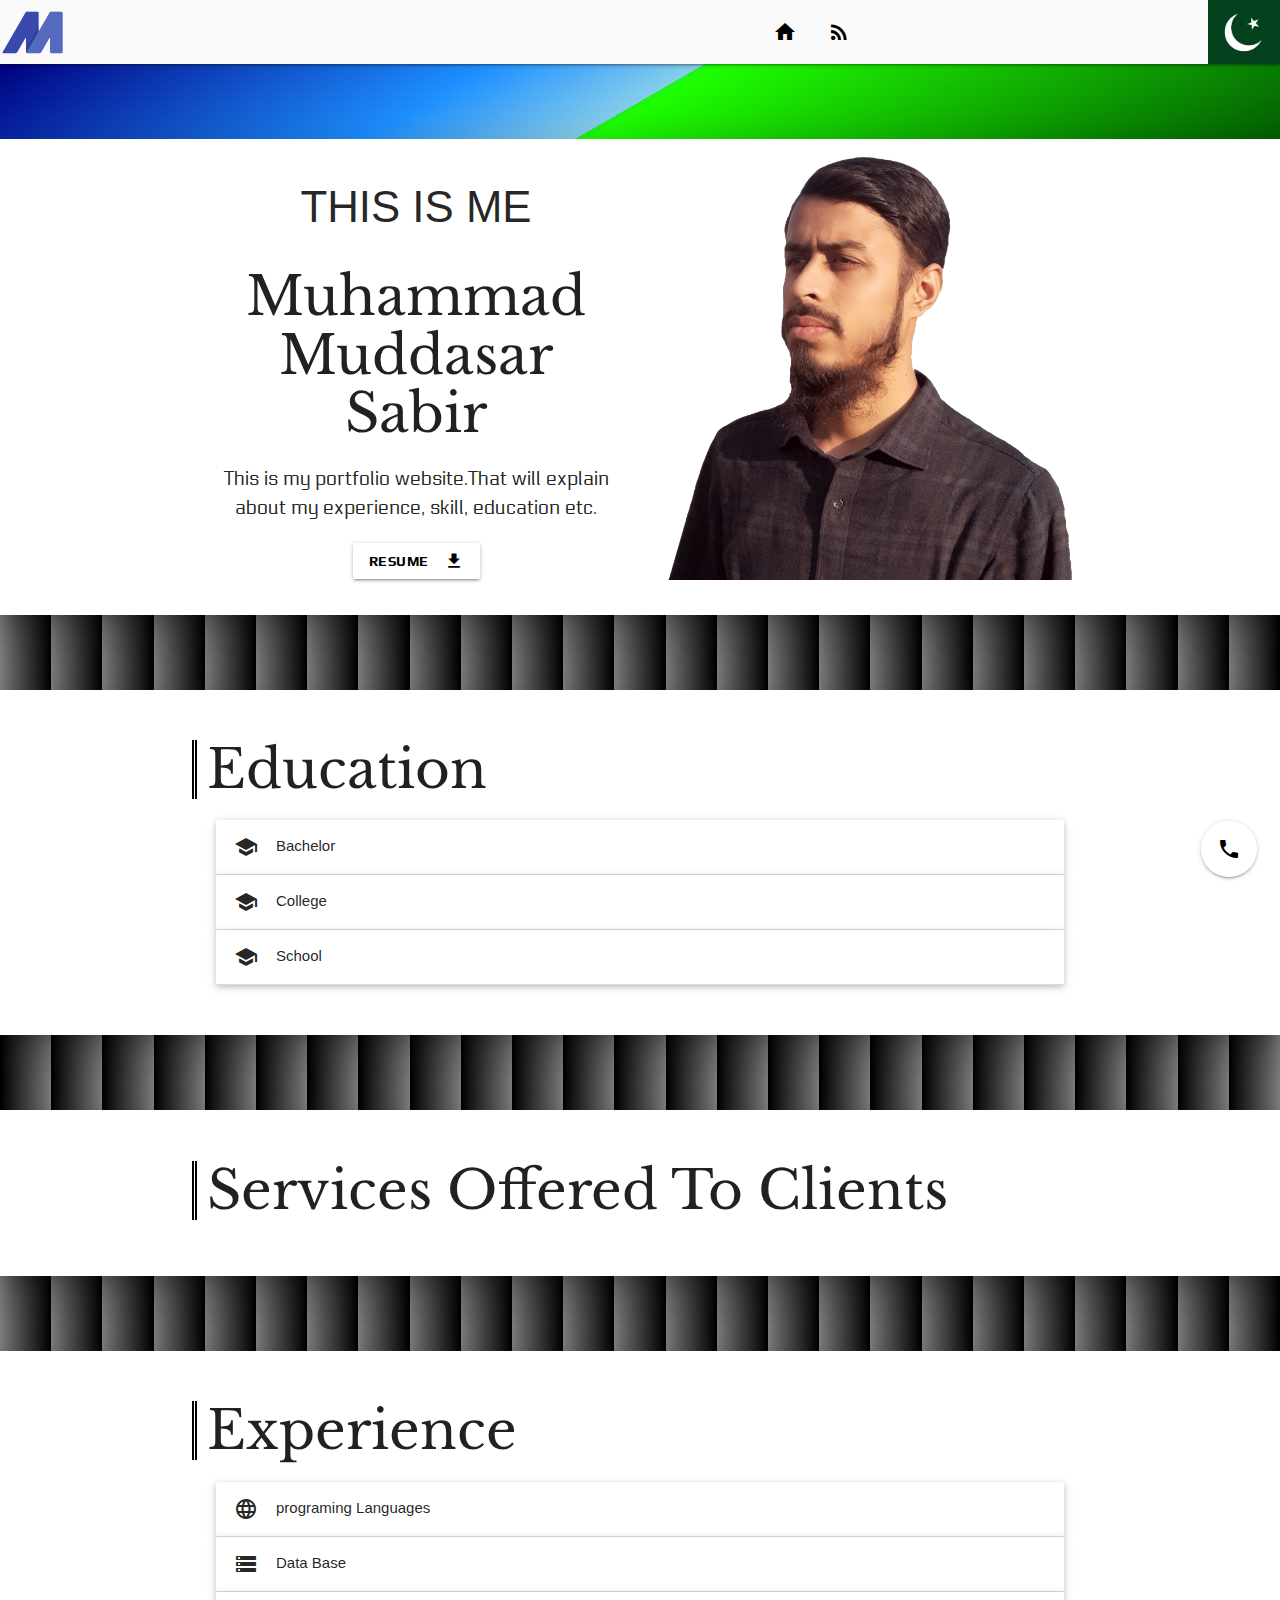
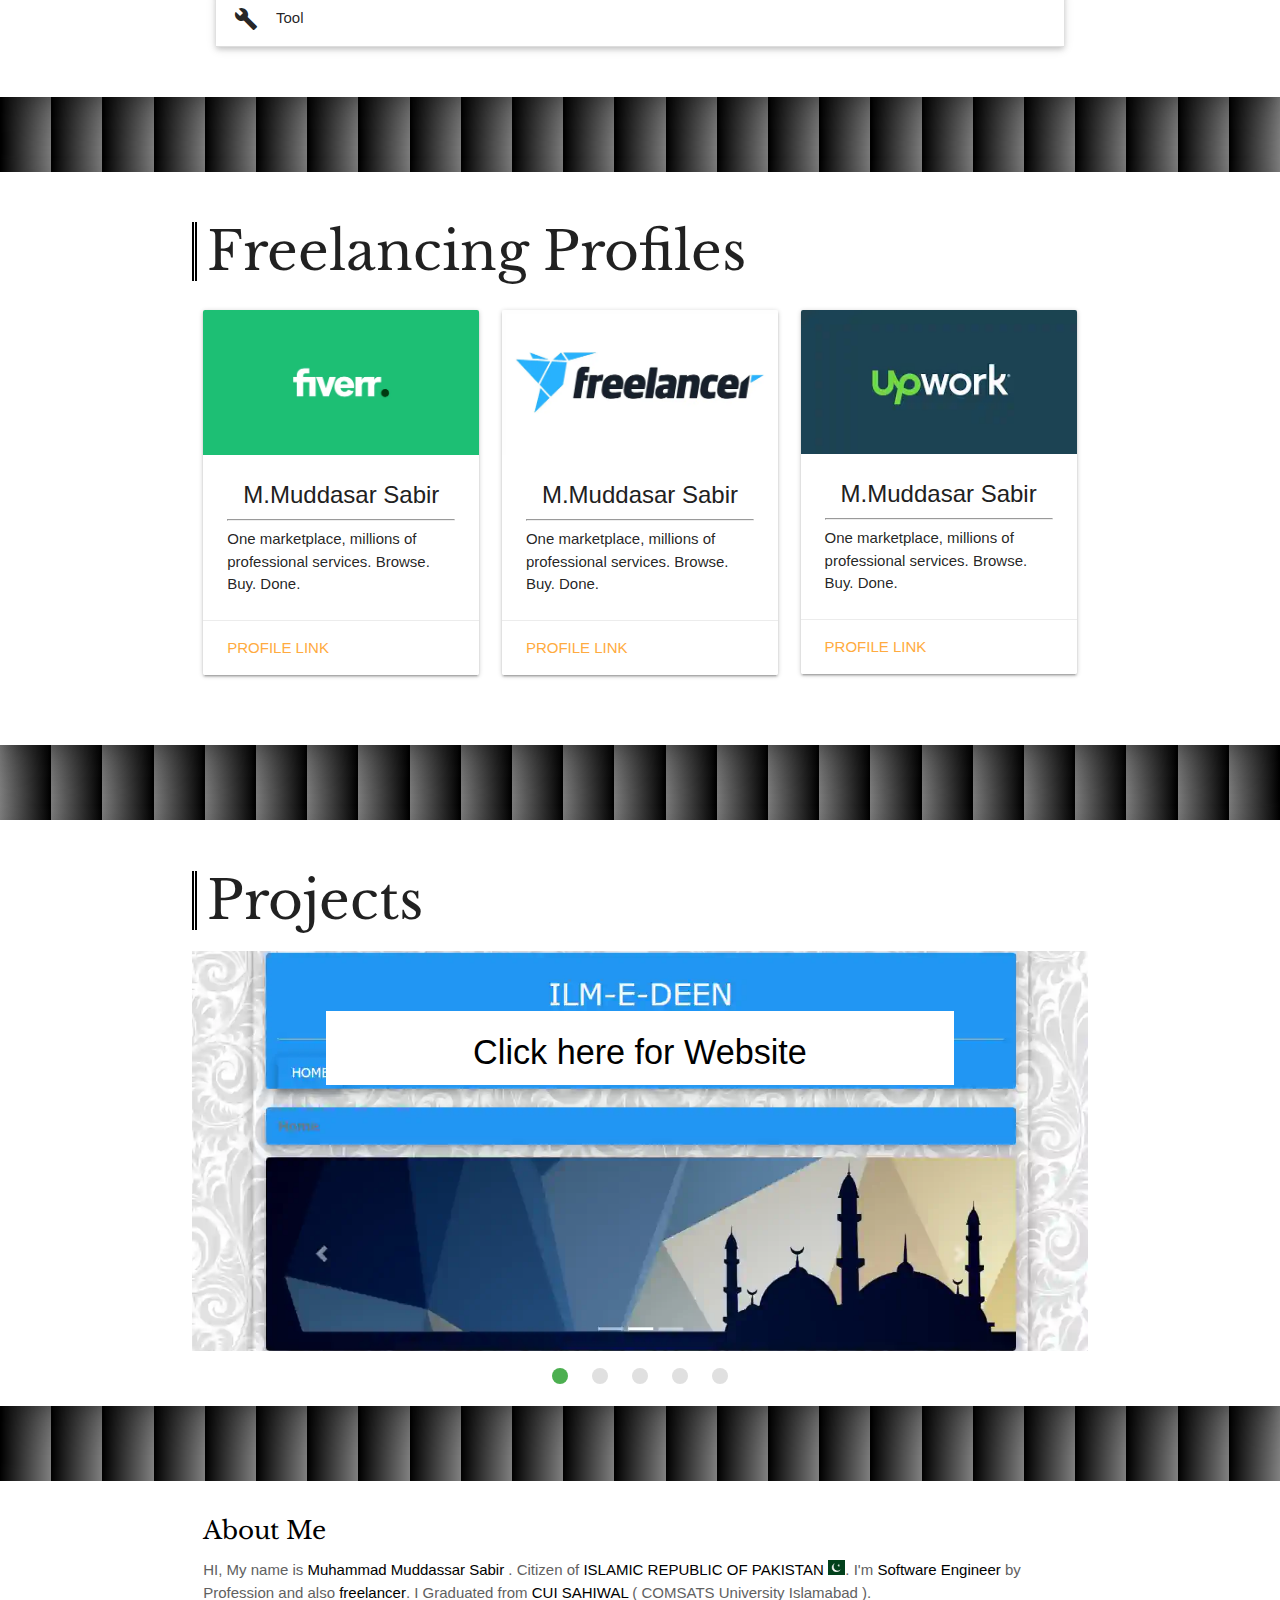
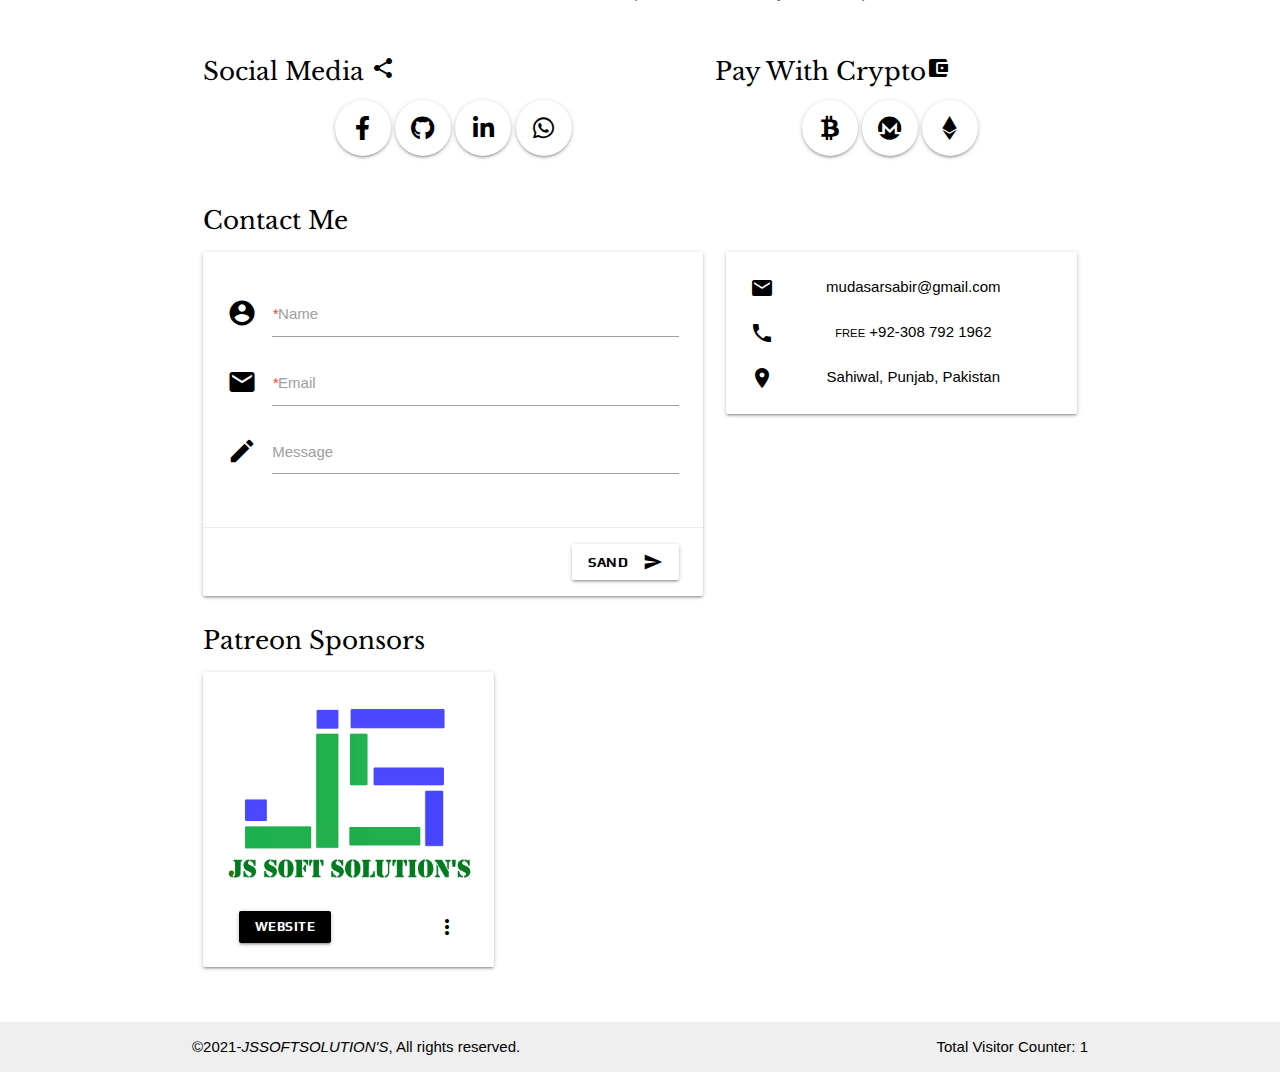
<file: index.html>
<!DOCTYPE html>
<html lang="en">
<head>
    <meta name="google-site-verification" content="wOV8vg45uujFoVqjLc64fHxE5O7BqltZ8o8jytC9KS8" />
    <meta charset="UTF-8">
		<meta http-equiv="Content-Type" content="text/html; charset=utf-8">
    <meta name="viewport" content="width=device-width, initial-scale=1.0">
    <meta name="description" content="This is my Muhammad Muddasar Sabir (muddasarsabir) portfolio website">
		<meta name="author" content="Muhammad Muddasar Sabir">
		<meta name="email" content="mudasarsabir@gmail.com">
		<meta name="mobile-number" content="+923087921962">
    <meta name="Country" content="Pakistan">
    <link rel="icon" href="img/logo.webp" type="image/icon">
    <title>Muhammad Muddasar Sabir</title>
    <!--Import Google Font-->
    <link href="https://fonts.googleapis.com/css?family=Acme|Electrolize|Libre+Baskerville:700|Lobster|Monoton|Orbitron|Play|Righteous&display=swap" rel="stylesheet">
    <!--Import Google Icon Font-->
    <link rel="stylesheet" href="https://fonts.googleapis.com/icon?family=Material+Icons">
    <!--Import materialize.css-->
    <link rel="stylesheet" href="css/materialize.min.css">
    <!--Import fontawesome.css-->
    <link rel="stylesheet" href="https://cdnjs.cloudflare.com/ajax/libs/font-awesome/5.8.2/css/all.min.css">
    <!--Import manual stylesheet-->
    <link rel="stylesheet" href="css/index.css">
</head>
<body>
  <header>
      <div class="navbar-fixed">
          <nav>
              <div class="nav-wrapper white hoverable grey lighten-5">
                <a href="index.html"><img class="brand-logo" src="img/logo.webp" alt="Logo Image"></a>
                <a href="#" data-target="mobile-demo" class="sidenav-trigger black-text"><i class="material-icons">menu</i></a>
                <img class="right hoverable" style="height: 100%;" src="img/etc/PAKISTAN-FLAG.webp" alt="PAKISTAN-FLAG">
                <ul class="right hide-on-med-and-down">
                    <li class="waves-effect tooltipped hoverable" data-position="bottom" data-tooltip="HOME"><a href="index.html"><i class="material-icons black-text">home</i></a></li>
                    <li class="waves-effect tooltipped hoverable" data-position="bottom" data-tooltip="Bolgs"><a href="blogs.html"><i class="material-icons black-text">rss_feed</i></a></li>
                    <li class="waves-effect tooltipped hoverable" data-position="bottom" data-tooltip="Ideas"><a href="ideas.html"><i class="material-icons black-text">emoji_objects</i></a></li>
                    
                  </ul>
              </div>
          </nav>
      </div>
    <!--Side bar menu start-->
    <ul class="sidenav" id="mobile-demo">
      <li class="hoverable">
        <div class="user-view">
          <center>
            <a href="#"><img src="img/profile/left.webp" alt="" class="circle hoverable"></a>
          </center>
          <span class="name"><span class="material-icons left">account_box</span>Muhammad Muddasar Sabir</span>
          <span class="email"><span class="material-icons left">email</span><a href="mailto:mudasarsabir@gmail.com" class="black-text"> mudasarsabir@gmail.com</a></span>
        </div>
        <hr class="black container  container">
      </li>
      <hr class="black container">
      <li class="hoverable"><a href="index.html" class="waves-effect black-text"><i class="material-icons black-text">home</i>Home</a></li>
      <li class="hoverable"><a href="blogs.html" class="waves-effect black-text"><i class="material-icons black-text">rss_feed</i>Bolgs</a></li>
      <li class="hoverable"><a href="ideas.html" class="waves-effect black-text"><i class="material-icons black-text">emoji_objects</i>Ideas</a></li>
      <center><h5>Social Media <span class="material-icons">share</span></h5></center>
      <hr class="black container"><br>
      <li>
        <center>
          <a href="https://www.facebook.com/mudasar.sabir.9" class="btn-floating btn-large waves-effect waves-grey-lighten-5 white hoverable tooltipped" data-tooltip="FaceBook" data-position="top"><i class="fab fa-facebook-f black-text"></i></a>
          <a href="https://github.com/mudasarsabir" class="btn-floating btn-large waves-effect waves-grey-lighten-5 white hoverable tooltipped" data-tooltip="GitHub" data-position="top"><i class="fab fa-github black-text"></i></a>
          <a href="https://www.linkedin.com/in/mudasar-sabir-74680796" class="btn-floating btn-large waves-grey-lighten-5 waves-light white hoverable tooltipped" data-tooltip="linked in" data-position="top"><i class="fab fa-linkedin-in black-text"></i></a>
          <a href="https://wa.me/+923087921962?text=Hi Their!" class="btn-floating btn-large waves-effect waves-grey-lighten-5 white hoverable tooltipped" data-tooltip="Whats App" data-position="top"><i class="fab fa-whatsapp black-text"></i></a>
        </center>
      </li>
      <center><h5>Crypto Currency <span class="material-icons">account_balance_wallet</span></h5></center>
      <hr class="black container"><br>
      <li>
        <center>
          <a href="" class="btn-floating btn-large waves-effect waves-grey-lighten-5 white hoverable modal-trigger tooltipped" data-tooltip="Bitcoin" data-position="top" data-target="modal1" onclick="copyToClipboard('#p1')"><p id="p1" hidden>1DXey6wgv6ibF7xZhKoL1XpUgc7EnZu2Sm</p><p id="p11" hidden>Bitcoin</p><i class="fab fa-btc black-text"></i></a>
          <a href="" class="btn-floating btn-large waves-effect waves-grey-lighten-5 white hoverable modal-trigger tooltipped" data-tooltip="Monero" data-position="top" data-target="modal1" onclick="copyToClipboard('#p2')"><p id="p2" hidden>0x9c48c675e265038E982281427d6E4D09a87321D9</p><p id="p11" hidden>Monero</p><i class="fab fa-monero black-text"></i></a>
          <a href="" class="btn-floating btn-large waves-effect waves-grey-lighten-5 white hoverable modal-trigger tooltipped" data-tooltip="Ethereum" data-position="top" data-target="modal1" onclick="copyToClipboard('#p3')"><p id="p3" hidden>432YXDa71aRVf5Utf2qYHoik1wvwGEJQDKhK4iunQNh75Ew1aSTjqpdYoaEfHWMsapTpXhg2xDRdoSnd2KS8Lm9TM86JsQG</p><p id="p11" hidden>Ethereum</p><i class="fab fa-ethereum black-text"></i></a>
        </center>
      </li><br>
    </ul>
    <!--Side bar menu end-->
  </header>      
  <div>
            <div class="parallax-container">
              <div class="parallax style-17"></div>
            </div>
            <div class="section z-depth-5 hide-on-small-only">
                <center>
                  <div class="row container">
                    <div class="col l6 s12">
                      <h3>THIS IS ME</h3>
                      <h2 class="">Muhammad Muddasar Sabir</h2>
                      <p class="p-1">This is my portfolio website.That will explain about my experience, skill, education etc.</p>
                      <a href="#"><button class="btn white hoverable waves-effect waves-grey-lighten-5 black-text"><i class="material-icons right black-text">get_app</i><b>RESUME</b></button></a>
                    </div>
                    <img class="col l6 s12" src="img/profile/left.webp">
                  </div>
                </center>
            </div>
            <div class="section z-depth-5 hide-on-med-and-up">
              <center>
                <div class="row container">
                  <div class="col l6 s12">
                    <h3>THIS IS ME</h3>
                    
                  <img class="col l6 s12" src="img/profile/left.webp">
                    <h2 class="">Muhammad Muddasar Sabir</h2>
                    <p class="p-1">This is my portfolio website.That will explain about my experience, skill, education etc.</p>
                    <a href="#"><button class="btn white hoverable waves-effect waves-grey-lighten-5 black-text"><i class="material-icons right black-text">get_app</i><b>RESUME</b></button></a>
                  </div>
                </div>
              </center>
          </div>
            <div class="parallax-container">
              <div class="parallax grad1"></div>
            </div>
            <div class="section z-depth-5">
                <div class="row container">
                <h2 class="header left-boder-black">Education</h2>
                <ul class="collapsible popout hoverable">
                  <li>
                    <div class="collapsible-header hoverable"><i class="material-icons">school</i>Bachelor</div>
                    <div class="collapsible-body hoverable"><span>Lorem ipsum dolor sit amet.</span></div>
                  </li>
                  <li>
                    <div class="collapsible-header hoverable"><i class="material-icons">school</i>College</div>
                    <div class="collapsible-body hoverable"><span>Lorem ipsum dolor sit amet.</span></div>
                  </li>
                  <li>
                    <div class="collapsible-header hoverable"><i class="material-icons">school</i>School</div>
                    <div class="collapsible-body hoverable"><span>Lorem ipsum dolor sit amet.</span></div>
                  </li>
                </ul>
                </div>
            </div>
            <div class="parallax-container">
              <div class="parallax grad2"></div>
            </div>
            <div class="section z-depth-5">
              <div class="row container">
              <h2 class="header left-boder-black">Services Offered To Clients</h2> 
              </div>
          </div>
          <div class="parallax-container">
            <div class="parallax grad1"></div>
          </div>
            <div class="section z-depth-5">
                <div class="row container">
                <h2 class="header left-boder-black">Experience</h2>
                  <ul class="collapsible popout hoverable">
                    <li>
                      <div class="collapsible-header hoverable"><i class="material-icons">language</i>programing Languages</div>
                      <div class="collapsible-body hoverable">
                        <span>C++</span>
                      </div>
                    </li>
                    <li>
                      <div class="collapsible-header hoverable"><i class="material-icons">storage</i>Data Base</div>
                      <div class="collapsible-body hoverable"><span>Lorem ipsum dolor sit amet.</span></div>
                    </li>
                    <li>
                      <div class="collapsible-header hoverable"><i class="material-icons">build</i>Tool</div>
                      <div class="collapsible-body hoverable"><span>Lorem ipsum dolor sit amet.</span></div>
                    </li>
                  </ul>
              </div>
            </div>
            <div class="parallax-container">
              <div class="parallax grad2"></div>
            </div>
              <div class="section z-depth-5">
                  <div class="row container">
                  <h2 class="header left-boder-black">Freelancing Profiles</h2>
                  <div class="row">
                    <div class="col s12 m6 l4">
                      <div class="card hoverable borded">
                        <div class="card-image">
                          <img src="img/external/fiverr.webp">
                        </div>
                        <div class="card-content">
                          <center><a href="https://www.fiverr.com/m_mudasar_sabir"><span class="card-title activator grey-text text-darken-4">M.Muddasar Sabir</span></a></center><hr>
                          <p>One marketplace, millions of professional services. Browse. Buy. Done.</p>
                        </div>
                        <div class="card-action">
                          <a href="https://www.fiverr.com/m_mudasar_sabir">Profile Link</a>
                        </div>
                      </div>
                    </div>
                    <div class="col s12 m6 l4">
                      <div class="card hoverable">
                        <div class="card-image">
                          <img src="img/external/freelancer.webp">
                        </div>
                        <div class="card-content">
                          <center><a href="https://www.freelancer.com/u/mudasarsabir"><span class="card-title activator grey-text text-darken-4">M.Muddasar Sabir</span></a></center><hr>
                          <p>One marketplace, millions of professional services. Browse. Buy. Done.</p>
                        </div>
                        <div class="card-action">
                          <a href="https://www.freelancer.com/u/mudasarsabir">Profile Link</a>
                        </div>
                      </div>
                    </div>
                    <div class="col s12 m6 l4">
                      <div class="card hoverable">
                        <div class="card-image">
                          <img src="img/external/upwork.webp">
                        </div>
                        <div class="card-content">
                          <center><a href="https://www.upwork.com/freelancers/~019de8ccc156c7b125?viewMode=1"><span class="card-title activator grey-text text-darken-4">M.Muddasar Sabir</span></a></center><hr>
                          <p>One marketplace, millions of professional services. Browse. Buy. Done.</p>
                        </div>
                        <div class="card-action">
                          <a href="https://www.upwork.com/freelancers/~019de8ccc156c7b125?viewMode=1">Profile Link</a>
                        </div>
                      </div>
                    </div>
                  </div>                
                </div>
              </div>
            <div class="parallax-container">
              <div class="parallax grad1"></div>
            </div>
            <div class="section z-depth-5">
                <div class="container">
                <h2 class="header left-boder-black">Projects</h2>
                <div class="slider">
                  <ul class="slides">
                    <li>
                      <img src="img/slider/slider-1.webp" class="slider"> <!-- random image -->
                      <div class="caption white pulse center-align hoverable waves-effect waves-grey-lighten-5">
                        <h4 class="black-text">Click here for Website</h4>
                      </div>
                    </li>
                    <li>
                      <img src="img/slider/slider-2.webp" class="slider"> <!-- random image -->
                      <div class="caption white pulse center-align hoverable waves-effect waves-grey-lighten-5">
                        <h4 class="black-text">Click here for Website</h4>
                      </div>
                    </li>
                    <li>
                      <img src="img/slider/slider-3.webp" class="slider"> <!-- random image -->
                      <div class="caption white pulse center-align hoverable waves-effect waves-grey-lighten-5">
                        <h4 class="black-text">Click here for Website</h4>
                      </div>
                    </li>
                    <li>
                      <img src="img/slider/slider-4.webp" class="slider"> <!-- random image -->
                      <div class="caption white pulse center-align hoverable waves-effect waves-grey-lighten-5">
                        <h4 class="black-text">Click here for Website</h4>
                      </div>
                    </li>
                    <li>
                      <img src="img/slider/slider-5.webp" class="slider"> <!-- random image -->
                      <div class="caption white pulse center-align hoverable waves-effect waves-grey-lighten-5">
                        <h4 class="black-text">Click here for Website</h4>
                      </div>
                    </li>
                  </ul>
                </div>
              </div>
            </div>
            <div class="parallax-container">
              <div class="parallax grad2"></div>
          </div>
  </div>
    <footer class="page-footer docs-footer white">
      <div class="container row col  offset-m1">
        <div class="col s12 row">
          <h5 class="black-text">About Me</h5>
          <p class="grey-text text-darken-2"><strong>HI</strong>, My name is <strong><a class="black-text" href="https://muddasarsabir.netlify.app"> Muhammad Muddassar Sabir </a></strong>. Citizen of <strong><a class="black-text" href="http://www.pakistan.gov.pk/"> ISLAMIC REPUBLIC OF PAKISTAN <img src="img/etc/PAKISTAN-FLAG.webp" style="height: 2%;width: 2%;" alt=" PAKISTAN-FLAG " ></a></strong>. I'm <strong class="black-text">Software Engineer</strong> by Profession and also <strong class="black-text">freelancer</strong>. I Graduated from <strong><a class="black-text" href="https://sahiwal.comsats.edu.pk"> CUI SAHIWAL </a></strong> ( COMSATS University Islamabad ).</p>
        </div>
        <div>
          <div class="row col l7 s12">
            <h5 class="black-text">Social Media <span class="material-icons">share</span></h5>
              <ul>
                <li>
                  <center>
                    <a href="https://www.facebook.com/mudasar.sabir.9" data-tooltip="FaceBook" data-position="top" class="tooltipped btn-floating btn-large waves-effect waves-grey-lighten-5 white hoverable"><i class="fab fa-facebook-f black-text"></i></a>
                    <a href="https://github.com/mudasarsabir" data-tooltip="GitHub" data-position="top" class="tooltipped btn-floating btn-large waves-effect waves-grey-lighten-5 white hoverable"><i class="fab fa-github black-text"></i></a>
                    <a href="https://www.linkedin.com/in/mudasarsabir" data-position="top" data-tooltip="linked In" class="tooltipped btn-floating btn-large waves-grey-lighten-5 waves-light white hoverable"><i class="fab fa-linkedin-in black-text"></i></a>
                    <a href="https://wa.me/+923087921962?text=Hi Their!" data-tooltip="Whats App" data-position="top" class="tooltipped btn-floating btn-large waves-effect waves-grey-lighten-5 white hoverable"><i class="fab fa-whatsapp black-text"></i></a>
                  </center>
                </li>
              </ul>
          </div>
          <div class="row col l5 s12">
            <h5 class="black-text">Pay With Crypto<span class="material-icons">account_balance_wallet</span></h5>
            <ul>
              <li>
                <center>
                  <a href="" class="btn-floating btn-large waves-effect waves-grey-lighten-5 white hoverable modal-trigger tooltipped" data-tooltip="Bitcoin" data-position="top" data-target="modal1" onclick="copyToClipboard('#p1')"><p id="p1" hidden>1DXey6wgv6ibF7xZhKoL1XpUgc7EnZu2Sm</p><p id="p11" hidden>Bitcoin</p><i class="fab fa-btc black-text"></i></a>
                  <a href="" class="btn-floating btn-large waves-effect waves-grey-lighten-5 white hoverable modal-trigger tooltipped" data-tooltip="Monero" data-position="top" data-target="modal1" onclick="copyToClipboard('#p2')"><p id="p2" hidden>0x9c48c675e265038E982281427d6E4D09a87321D9</p><p id="p11" hidden>Monero</p><i class="fab fa-monero black-text"></i></a>
                  <a href="" class="btn-floating btn-large waves-effect waves-grey-lighten-5 white hoverable modal-trigger tooltipped" data-tooltip="Ethereum" data-position="top" data-target="modal1" onclick="copyToClipboard('#p3')"><p id="p3" hidden>432YXDa71aRVf5Utf2qYHoik1wvwGEJQDKhK4iunQNh75Ew1aSTjqpdYoaEfHWMsapTpXhg2xDRdoSnd2KS8Lm9TM86JsQG</p><p id="p11" hidden>Ethereum</p><i class="fab fa-ethereum black-text"></i></a>
                </center>
                <div id="modal1" class="modal black-text">
                  <div class="modal-content">
                    <h4>Good job!</h4>
                    <p>You Copied The Crypto Currency Address</p>
                  </div>
                  <div class="modal-footer">
                    <a href="#!" class="modal-close btn white hoverable waves-effect waves-grey-lighten-5 black-text">close</a>
                  </div>
                </div>
              </li>
            </ul>
          </div>
        </div>
        <div>
          <div class="col s12">
            <h5 class="black-text"> Contact Me</h5>
          </div>
            <form class="col s12 l7" name="contact" method="POST" data-netlify="true">
              <div class="card horizontal hoverable">
                <div class="card-stacked">
                  <div class="card-content">
                    <div class="input-field">
                      <i class="material-icons black-text prefix">account_circle</i>
                      <input id="icon_prefix" type="text" class="validate" name="name">
                      <label for="icon_prefix"><i class="red-text">*</i>Name</label>
                    </div>
                    <div class="input-field">
                      <i class="material-icons black-text prefix">email</i>
                      <input id="icon_email" type="email" class="validate" name="email">
                      <label for="icon_email"><i class="red-text">*</i>Email</label>
                    </div>
                    <div class="input-field">
                      <i class="material-icons black-text prefix">mode_edit</i>
                      <textarea id="icon_prefix2" class="materialize-textarea" name="message"></textarea>
                      <label for="icon_prefix2">Message</label>
                    </div>
                  </div>
                  <div class="card-action">
                    <button class="btn right white hoverable waves-effect waves-grey-lighten-5 black-text" type="submit"><b>Sand</b><i class="material-icons right black-text">send</i></button>  
                  </div>  
                </div>
              </div>
            </form>
            <div class="row col s12 l5 center">
              <div class="card horizontal hoverable">
                <div class="card-stacked">
                  <div class="card-content">
                    <span class="material-icons black-text left">email</span><a href="mailto:mudasarsabir@gmail.com" class="black-text"> mudasarsabir@gmail.com</a><br><br>
                    <span class="material-icons black-text left">call</span><small class="black-text">FREE</small><a href="https://p.freecallinc.com/voip/browser-phone/browser-phone.php?cid=85031&sid=85213&psp=12" class="black-text"> +92-308 792 1962</a><br><br>
                    <span class="material-icons black-text left">place</span><a href="https://goo.gl/maps/rfBmiNuNhyMGb3GP8" class="black-text"> Sahiwal, Punjab, Pakistan</a>
                  </div>
                </div>
              </div>
            </div>
        </div>
        <div class="col s12 row">
          <div>
            <h5 class="black-text">Patreon Sponsors</h5>
          </div>
          <div>
            <div class="patreon-footer-ad">
              <div class="card hoverable col l4 m6 s12"><br>
                <div class="card-image waves-effect waves-block  waves-effect waves-light">
                  <img class="activator" src="img/partner/jssoftsolutions.webp">
                </div>
                <div class="card-content">
                  <a href="https://www.jssoftsolutions.live/"><button class="hoverable black waves-effect btn-small waves-light"><b>Website</b></button></a>
                  <i class="material-icons activator card-title black-text right">more_vert</i>
                </div>
                <div class="card-reveal ">
                  <span class="card-title grey-text text-darken-4"><i class="material-icons right">close</i>JABBAR SON'S SOFT SOLUTION'S</span>
                  <p class="black-text">Make the <strong class="black white-text"> Impossible </strong> Possible</p>
                </div>
              </div>
            </div>
          </div>
        </div>
      </div>
      <div class="footer-copyright black-text hide-on-small-only">
        <div class="container">
          <strong>&copy;2021-<a href="https://www.jssoftsolutions.netlify.app" class="black-text"><strong><i>JSSOFTSOLUTION'S</i></strong></a>, All rights reserved.
          <div class="right website-counter black-text"></div>
        </div>
      </div>
      <div class="footer-copyright black-text hide-on-med-and-up">
        <div class="container">
          <small>&copy;2021-<a href="https://www.jssoftsolutions.netlify.app" class="black-text"><strong><i>JSSOFTSOLUTION'S</i></strong></a>, All rights reserved.</small>
          <div class="right website-counter black-text"></div>
          <!-- <a class="right black-text" href="https://github.com/muddasarsabir/Material-Design-portfolio/blob/master/LICENSE"><small>MIT License</small></a> -->
        </div>
      </div>
      <div class="fixed-action-btn">
        <a href="https://p.freecallinc.com/voip/browser-phone/browser-phone.php?cid=85031&sid=85213&psp=12"><button class="btn-floating btn-left btn-large waves-effect waves-grey-lighten-5 hoverable white pulse tooltipped" data-position="left" data-tooltip="CLICK HEAR FOR FREE CALL TO ME"><i class="material-icons black-text">call</i></button></a>
      </div>
    </footer>

    <!-- Compiled and minified JavaScript -->
    <script src="js/jquery-3.5.0.min.js"></script>
    <script src="js/materialize.min.js"></script>
    <script>
        //navbar menu function
        $(document).ready(function(){
          $('.sidenav').sidenav();
        });
        //tooltipped function
        $(document).ready(function(){
          $('.tooltipped').tooltip();
        });
        //Animation on image
        $(document).ready(function(){
          $('.parallax').parallax();
        });
        //show hide toggle function
        $(document).ready(function(){
          $("#flip").click(function(){
            $("#panel").toggle("slow");
          });
        });
        $(document).ready(function(){
          $('.collapsible').collapsible();
        });
        $(document).ready(function(){
          $('.fixed-action-btn').floatingActionButton();
        });
        $(document).ready(function(){
          $('.modal').modal();
        });
        $(document).ready(function(){
          $('.carousel').carousel();
        });
        $(document).ready(function(){
          $('.materialboxed').materialbox();
        });
        $(document).ready(function(){
          $('.modal').modal();
        });
        $(document).ready(function(){
          $('.slider').slider();
        });
    </script>
    <!--Copy Function-->
			<script>
				function copyToClipboard(element) {
				var $temp = $("<input>");
				$("body").append($temp);
				$temp.val($(element).text()).select();
				document.execCommand("copy");
				$temp.remove();
				}
			</script>
      <!--Copy function end-->
      <!--Visitor count start-->
      <script>
        var counterContainer = document.querySelector(".website-counter");
        var visitCount = localStorage.getItem("page_view");
        // Check if page_view entry is present
        if (visitCount) {
          visitCount = Number(visitCount) + 1;
          localStorage.setItem("page_view", visitCount);
        } else {
          visitCount = 1;
          localStorage.setItem("page_view", 1);
        }
        counterContainer.innerHTML = 'Total Visitor Counter: ' + visitCount;
      </script>
      <!--Visitor count end-->
      <!-- Sonetel Start -->
      <script async id="slcLiveChat" src="https://widget.sonetel.com/SonetelWidget.min.js" data-account-id="208054759"></script>
		  <script async id="sntlcallusat" account-id="208054759" default-number="DEFAULT-NUMBER" add-numbers="NON-SONETEL-NUMBERS" exclude-numbers="EXCLUDE-THESE-NUMBERS" src="https://widget.sonetel.com/SonetelCallUsAt.min.js"></script>
      <!-- Sonetel end -->
</body>
</html>
</file>
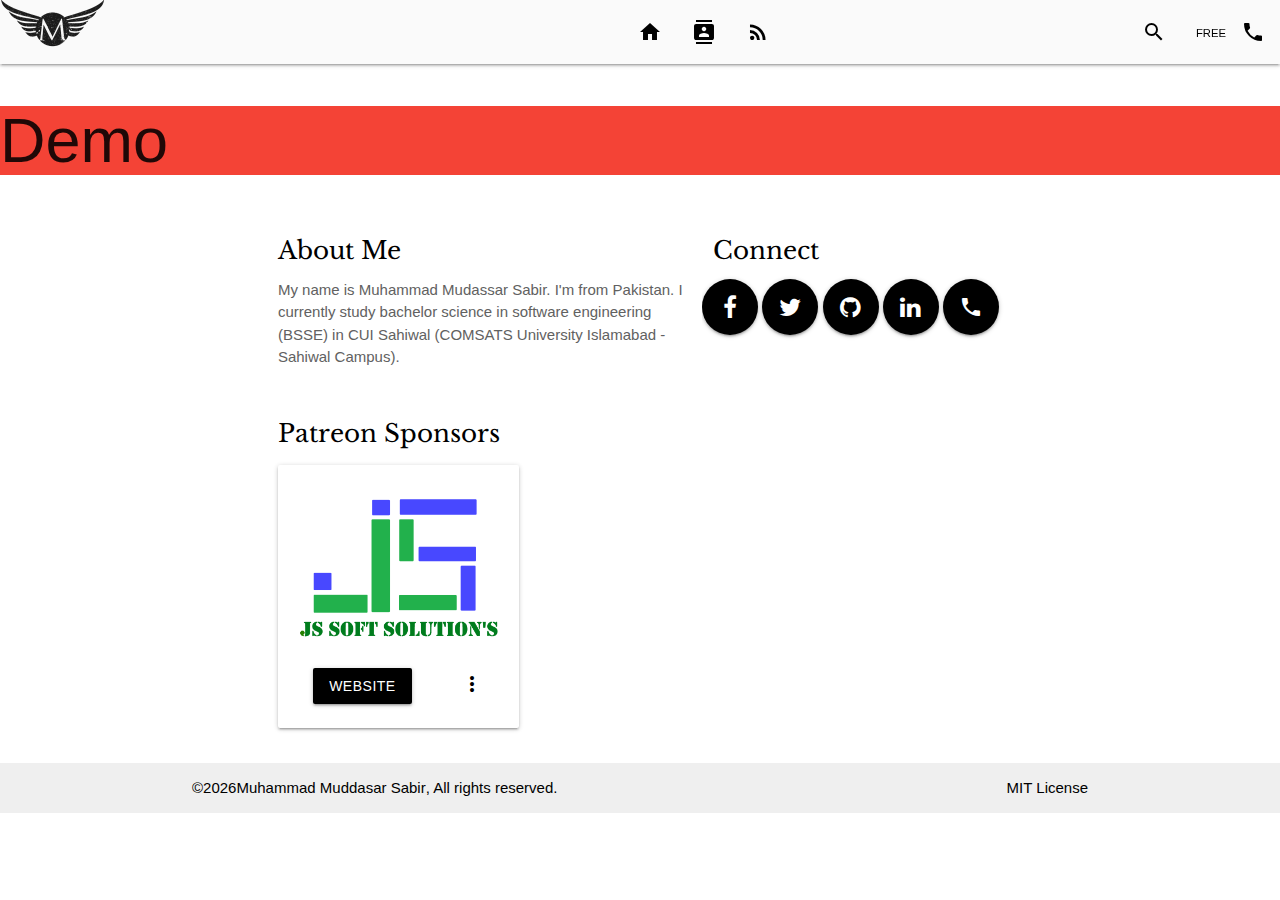
<file: contact.html>
<!DOCTYPE html>
<html lang="en">
<head>
    <meta charset="UTF-8">
    <meta name="viewport" content="width=device-width, initial-scale=1.0">
    <title>Materialize website</title>
    <link href="https://fonts.googleapis.com/css?family=Acme|Electrolize|Libre+Baskerville:700|Lobster|Monoton|Orbitron|Play|Righteous&display=swap" rel="stylesheet">
    <!--Import Google Icon Font-->
    <link rel="stylesheet" href="https://fonts.googleapis.com/icon?family=Material+Icons">
    <!--Import materialize.css-->
    <link rel="stylesheet" href="https://cdnjs.cloudflare.com/ajax/libs/materialize/1.0.0/css/materialize.min.css">
    <!--Import fontawesome.css-->
    <link rel="stylesheet" href="https://cdnjs.cloudflare.com/ajax/libs/font-awesome/4.7.0/css/font-awesome.min.css">
    <link rel="stylesheet" href="css/index.css">
  
</head>
<body>
<header>
    <div class="navbar-fixed">
        <nav>
            <div class="nav-wrapper white hoverable grey lighten-5">
                <a href="index.html" class="brand-logo t1"><img src="img/logo.png" alt="Logo Image"></a>
                <a href="#" data-target="mobile-demo" class="sidenav-trigger t4"><i class="material-icons">menu</i></a>
                <ul class="right">
                    <li class="waves-effect tooltipped hoverable" data-position="bottom" data-tooltip="CLICK HEAR FOR FREE CALL TO ME"><a href="#" class="t4"><i class="material-icons right">call</i><small>FREE</small></a></li>
                </ul>
                <ul class="right hide-on-med-and-down">
                    <li class="waves-effect tooltipped hoverable" data-position="bottom" data-tooltip="HOME"><a href="index.html"><i class="material-icons t4">home</i></a></li>
                    <li class="waves-effect tooltipped hoverable" data-position="bottom" data-tooltip="Contact"><a href="contact.html"><i class="material-icons t4">contacts</i></a></li>
                    <li class="waves-effect tooltipped hoverable" data-position="bottom" data-tooltip="Bolgs"><a href="blogs.html"><i class="material-icons t4">rss_feed</i></a></li>
                    <li class="waves-effect tooltipped hoverable" data-position="bottom" data-tooltip="Ideas"><a href="ideas.html"><i class="material-icons t4">emoji_objects</i></a></li>
                    <li class="waves-effect tooltipped hoverable" data-position="bottom" data-tooltip="search" id="flip"><a href="#"><i class="material-icons t4">search</i></a></li>
                </ul>
            </div>
        </nav>
    </div>
            <ul class="sidenav" id="mobile-demo">
                <li class="hoverable">
                    <div class="user-view">
                        <center>
                        <a href="#">
                            <img src="img/profile.png" alt="" class="circle hoverable">
                        </a>
                        </center>
                        <span class="name"><span class="material-icons left">account_box</span>Muhammad Muddasar Sabir</span>
                        <span class="email"><span class="material-icons left">email</span>mudasarsabir@gmail.com</span>
                    </div><hr class="black container  container">
                </li>
                <hr class="black container">
                <li class="hoverable"><a href="index.html" class="waves-effect black-text"><i class="material-icons black-text">home</i>Home</a></li>
                <li class="hoverable"><a href="contact.html" class="waves-effect black-text"><i class="material-icons black-text">contacts</i>Contact</a></li>
                <li class="hoverable"><a href="blogs.html" class="waves-effect black-text"><i class="material-icons black-text">rss_feed</i>Bolgs</a></li>
                <li class="hoverable"><a href="ideas.html" class="waves-effect black-text"><i class="material-icons black-text">emoji_objects</i>Ideas</a></li>
                <li class="hoverable"><a href="#" class="waves-effect black-text"><i class="material-icons black-text">call</i>Free call</a></li>
                <center><h5>Social Media <span class="material-icons">share</span></h5></center>
                <hr class="black container container"><br>
                <li>
                  <center>
                  <a href="https://www.facebook.com/mudasar.sabir.9" class="btn-floating btn-large waves-effect waves-light black hoverable"><i class="fa fa-facebook white-text"></i></a>
                  <a href="https://twitter.com/intent/tweet?screen_name=mudasarsabir&ref_src=twsrc%5Etfw" class="btn-floating btn-large waves-effect waves-light black hoverable"><i class="fa fa-twitter"></i></a>
                  <a href="https://github.com/muddasarsabir" class="btn-floating btn-large waves-effect waves-light black hoverable"><i class="fa fa-github"></i></a>
                  <a href="https://www.linkedin.com/in/mudasar-sabir-74680796" class="btn-floating btn-large waves-effect waves-light black hoverable"><i class="fa fa-linkedin"></i></a>
                </center>
                </li>
                <br><br>
            </ul>
</header>

    <div>
        <div class="red">
            <h1>Demo</h1>
        </div>
    </div>

<footer class="page-footer docs-footer grey-text text-darken-3 white">
      <div class="container">
        <div class="row" style="margin-bottom: 0;">
          <div class="col s12 m10 offset-m1">
            <div class="row">
              <div class="col l7 s12">
                <h5 class="black-text">About Me</h5>
                <p class="grey-text text-darken-2">My name is Muhammad Mudassar Sabir. I'm from Pakistan. I currently study bachelor science in software engineering (BSSE) in CUI Sahiwal (COMSATS University Islamabad - Sahiwal Campus).</p>
              </div>
              <div class="col l5 s12" style="overflow: hidden;">
                <h5 class="black-text">Connect</h5>
                <ul class="row">
                  <li>
                    <a href="https://www.facebook.com/mudasar.sabir.9" class="btn-floating btn-large waves-effect waves-light black hoverable"><i class="fa fa-facebook"></i></a>
                    <a href="https://twitter.com/intent/tweet?screen_name=mudasarsabir&ref_src=twsrc%5Etfw" class="btn-floating btn-large waves-effect waves-light black hoverable"><i class="fa fa-twitter"></i></a>
                    <a href="https://github.com/muddasarsabir" class="btn-floating btn-large waves-effect waves-light black hoverable"><i class="fa fa-github"></i></a>
                    <a href="https://www.linkedin.com/in/mudasar-sabir-74680796" class="btn-floating btn-large waves-effect waves-light black hoverable"><i class="fa fa-linkedin"></i></a>
                    <a href="#" class="btn-floating btn-large waves-effect waves-light black tooltipped hoverable" data-position="bottom" data-tooltip="CLICK HEAR FOR FREE CALL TO ME"><i class="material-icons">call</i></a>
                  </li>
                </ul>
              </div>
            </div>
            <div class="row">
              <div class="col s12">
                <h5 class="black-text">Patreon Sponsors</h5>
              </div>
              <div class="col s12">
                <div class="patreon-footer-ad">
                    <div class="card  hoverable col l4 s8"><br>
                        <div class="card-image waves-effect waves-block  waves-effect waves-light">
                          <img class="activator" src="img/jssoftsolutions.png">
                        </div>
                        <div class="card-content">
                          <p><a href="#"><button class="btn hoverable black waves-effect waves-light">Website</button></a>
                            <i class="material-icons activator card-title right black-text">more_vert</i></p>
                        </div>
                        <div class="card-reveal">
                          <span class="card-title grey-text text-darken-4"><i class="material-icons right">close</i>JABBAR SON'S SOFT SOLUTION'S</span>
                          <p>Make the <strong>Impossible</strong> Possible</p>
                        </div>
                    </div>     
                </div>
              </div>
            </div>
          </div>
        </div>
      </div>
      <div class="footer-copyright black-text">
        <div class="container">
          &copy;<script type="text/javascript">document.write(new Date().getFullYear());</script><strong>Muhammad Muddasar Sabir</strong>, All rights reserved.
          <a class="right black-text" href="https://github.com/muddasarsabir/Material-Design-portfolio/blob/master/LICENSE"><strong>MIT License</strong></a>
        </div>
      </div>
    </footer>

    <!-- Compiled and minified JavaScript -->
    <script src="https://code.jquery.com/jquery-3.5.0.min.js" integrity="sha256-xNzN2a4ltkB44Mc/Jz3pT4iU1cmeR0FkXs4pru/JxaQ=" crossorigin="anonymous"></script>
    <script src="https://ajax.googleapis.com/ajax/libs/jquery/3.2.1/jquery.min.js"></script>
    <script src="https://cdnjs.cloudflare.com/ajax/libs/materialize/1.0.0/js/materialize.min.js"></script>
    <!-- Place this tag in your head or just before your close body tag. -->
    <script async defer src="https://buttons.github.io/buttons.js"></script>
    <script>
        //navbar menu function
        $(document).ready(function(){
            $('.sidenav').sidenav();
        });
        //tooltipped function
        $(document).ready(function(){
            $('.tooltipped').tooltip();
        });
        //Animation on image
        $(document).ready(function(){
            $('.parallax').parallax();
        });
        //show hide toggle function
        $(document).ready(function(){
            $("#flip").click(function(){
                $("#panel").toggle("slow");
            });
        });
    </script>
</body>

</html>
</file>
<file: css/index.css>
.t1
{
    height: 65px;
    width: 65px;
}
.t2
{
    margin-left: 1%;
    margin-top: .1%;
}
.t3
{
    width: 70%;
    height: 60%;
}
.t4
{
    color: #000000;
}
.t5
{
    width: 20%;
}
h5
{
    /* font-family: 'Acme', sans-serif;
    font-family: 'Electrolize', sans-serif; */
    font-family: 'Libre Baskerville', serif;
    /* font-family: 'Lobster', cursive;
    font-family: 'Monoton', cursive;
    font-family: 'Orbitron', sans-serif;
    font-family: 'Play', sans-serif;
    font-family: 'Righteous', cursive; */
}
.style-17
{
    background-image: linear-gradient(150deg, navy 0%, dodgerblue 35%, skyblue 50%, rgb(33, 241, 33) 50%, rgb(30, 255, 0) 51%, rgb(3, 95, 3) 100%);
}
.h-2-1
{
    font-family:  'Electrolize', sans-serif;
}
.h-2-2
{
    font-family:  'Electrolize', sans-serif;
}
h2
{
    font-family: 'Libre Baskerville', sans-serif;
}
.parallax-container {
    height: 5em;
  }
.p-c {
    height: 7em;
} 
.p-1
{
    font-size: 130%;
    font-family: 'Electrolize', sans-serif;
}
.slider
{
    width: 100%;
    height: 100%;
}
.capta
{
    margin-top: -30px;
}
b
{
    font-family: 'Play', sans-serif;
}
.coll-hig
{
    height: 50vh;
}
.left-boder-black{
    border: 5px;
    border-style: double;
    border-color: black;
    border-right: transparent;
    border-top: transparent;
    border-bottom: transparent;
    padding-left: 10px;
}
.grad1 {
    background-image: repeating-linear-gradient( to right, gray 4% , black 8%);
  }
.grad2 {
    background-image: repeating-linear-gradient( to left, gray 4% , black 8%);
  }
</file>
